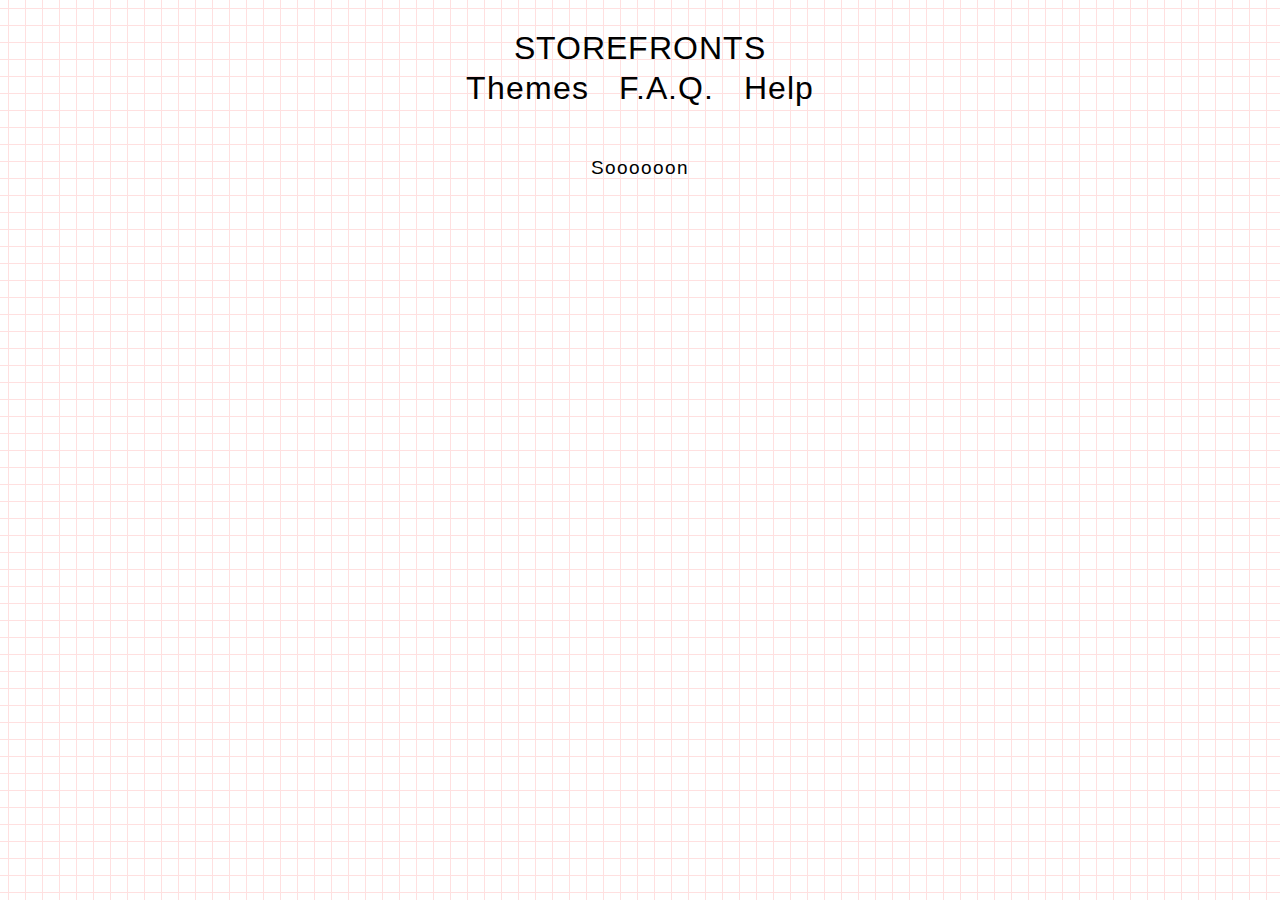
<file: faq.html>
<!doctype html>
<html>
    <head>
        <meta charset="utf-8">
        <title>STOREFRONTS</title>
        <meta name="description" content="Beautiful contemporary themes for Shopify">
        <meta name="viewport" content="width=device-width">
        <link href='http://fonts.googleapis.com/css?family=Arimo' rel='stylesheet' type='text/css'>
        <link rel="stylesheet" href="common/css/reset.css">
        <link rel="stylesheet" href="common/css/main.css">
    </head>
    <body>
        <div class="nav">
            <h1><a href="index.html">STOREFRONTS</a></h1>
            <ul>
                <li><a href="themes.html">Themes</a></li>
                <li><a href="faq.html">F.A.Q.</a></li>
                <li><a href="help.html">Help</a></li>
            </ul>
        </div>
        <div class="page">
            <p style="text-align: center;">Soooooon</p>
        </div>
        <script src="common/js/jquery-1.9.1.min.js"></script>
        <script>
            var _gaq=[['_setAccount','UA-XXXXX-X'],['_trackPageview']];
            (function(d,t){var g=d.createElement(t),s=d.getElementsByTagName(t)[0];
            g.src='//www.google-analytics.com/ga.js';
            s.parentNode.insertBefore(g,s)}(document,'script'));
        </script>
    </body>
</html>
</file>
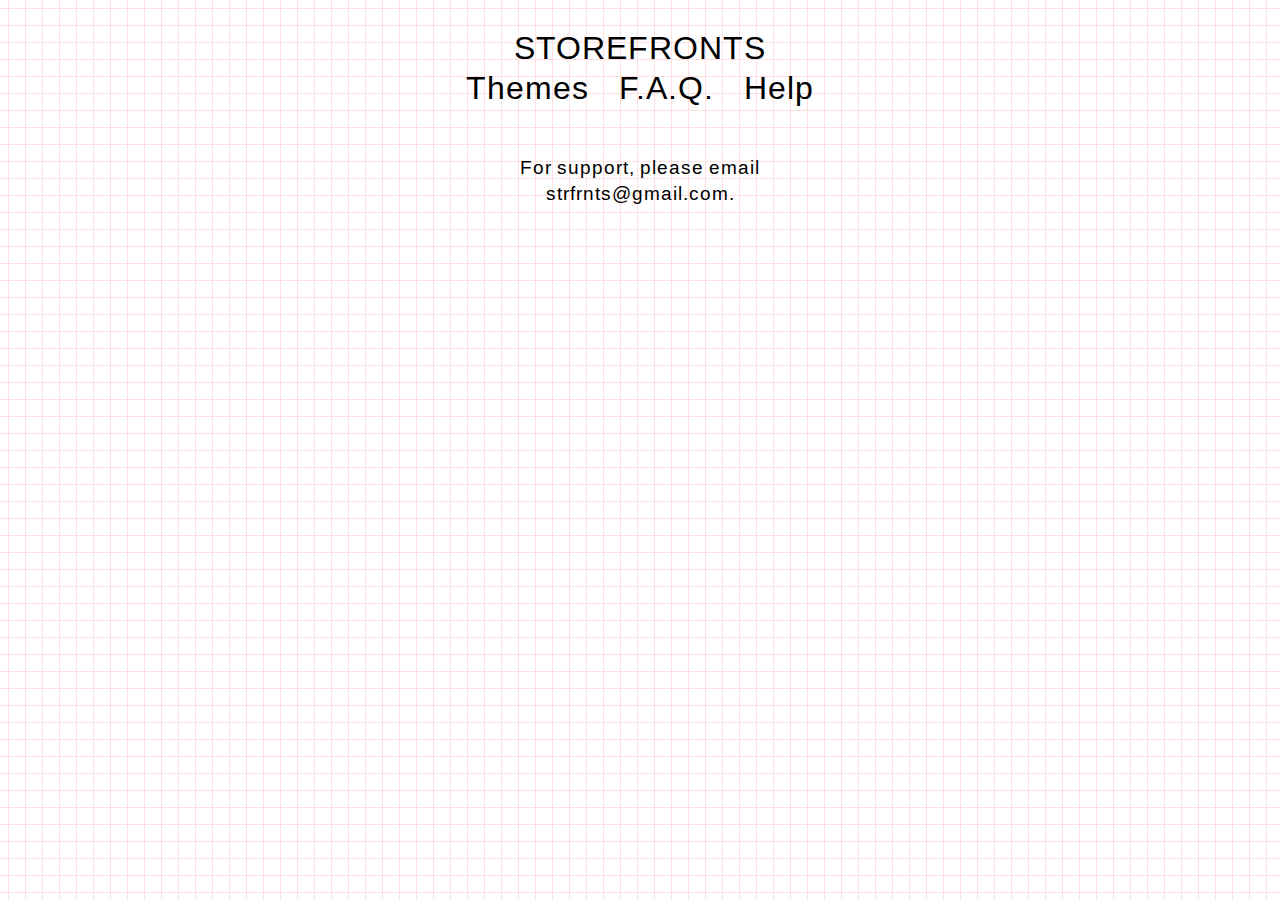
<file: help.html>
<!doctype html>
<html>
    <head>
        <meta charset="utf-8">
        <title>STOREFRONTS</title>
        <meta name="description" content="Beautiful contemporary themes for Shopify">
        <meta name="viewport" content="width=device-width">
        <link href='http://fonts.googleapis.com/css?family=Arimo' rel='stylesheet' type='text/css'>
        <link rel="stylesheet" href="common/css/reset.css">
        <link rel="stylesheet" href="common/css/main.css">
    </head>
    <body>
        <div class="nav">
            <h1><a href="index.html">STOREFRONTS</a></h1>
            <ul>
                <li><a href="themes.html">Themes</a></li>
                <li><a href="faq.html">F.A.Q.</a></li>
                <li><a href="help.html">Help</a></li>
            </ul>
        </div>
        <div class="page">
            <p style="text-align: center;">For support, please email<br><a href="mailto:strfrnts@gmail.com">strfrnts@gmail.com</a>.</p>
        </div>
        <script src="common/js/jquery-1.9.1.min.js"></script>
        <script>
            var _gaq=[['_setAccount','UA-XXXXX-X'],['_trackPageview']];
            (function(d,t){var g=d.createElement(t),s=d.getElementsByTagName(t)[0];
            g.src='//www.google-analytics.com/ga.js';
            s.parentNode.insertBefore(g,s)}(document,'script'));
        </script>
    </body>
</html>
</file>
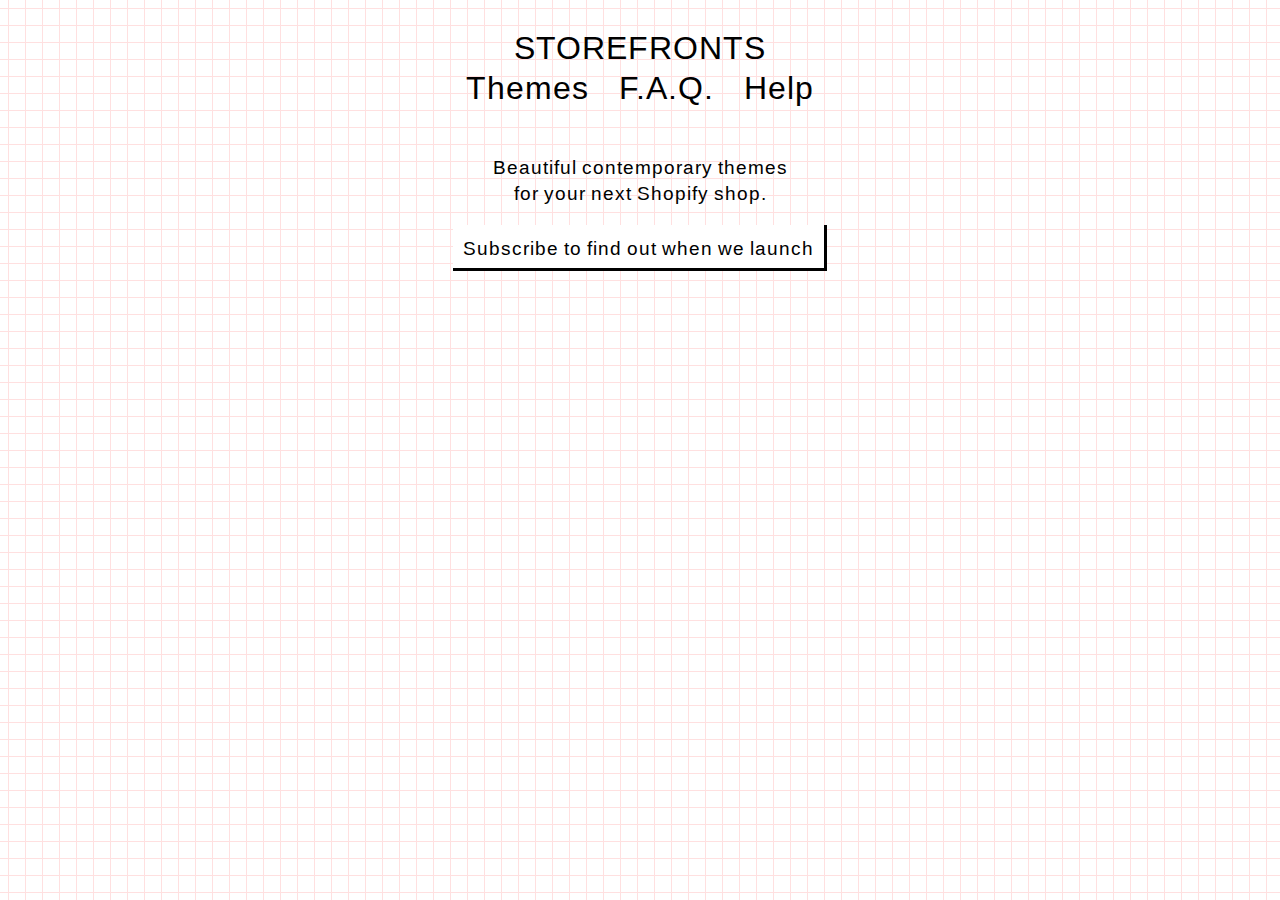
<file: themes.html>
<!doctype html>
<html>
    <head>
        <meta charset="utf-8">
        <title>STOREFRONTS</title>
        <meta name="description" content="Beautiful contemporary themes for Shopify">
        <meta name="viewport" content="width=device-width">
        <link href='http://fonts.googleapis.com/css?family=Arimo' rel='stylesheet' type='text/css'>
        <link rel="stylesheet" href="common/css/reset.css">
        <link rel="stylesheet" href="common/css/main.css">
    </head>
    <body>
        <div class="nav">
            <h1><a href="index.html">STOREFRONTS</a></h1>
            <ul>
                <li><a href="themes.html">Themes</a></li>
                <li><a href="faq.html">F.A.Q.</a></li>
                <li><a href="help.html">Help</a></li>
            </ul>
        </div>
        <div class="page">
            <!--<img class="theme-thumbnail" src="content/img/thumbnail.gif">-->
            <p style="text-align: center;">Beautiful contemporary themes<br>for your next Shopify shop.</p>
            <p style="text-align: center;"><a href="https://confirmsubscription.com/h/d/A26AC37813C12AAB" class="button">Subscribe to find out when we launch</a></p>
        </div>
        <script src="common/js/jquery-1.9.1.min.js"></script>
        <script>
            var _gaq=[['_setAccount','UA-XXXXX-X'],['_trackPageview']];
            (function(d,t){var g=d.createElement(t),s=d.getElementsByTagName(t)[0];
            g.src='//www.google-analytics.com/ga.js';
            s.parentNode.insertBefore(g,s)}(document,'script'));
        </script>
    </body>
</html>
</file>
<file: common/css/main.css>
body {
    /*font-family: "Univers";*/
    font-family: 'Arimo', sans-serif;
    font-size: 32px;
    letter-spacing: 1px;
    word-spacing: -1px;
    background-color: rgb(240, 240, 255);
    background-image: url('img/grid.gif');
}

.splash {
    position: fixed;
    top: 0;
    left: 0;
    right: 0;
    bottom: 10%;
    background-image: url("../../content/img/nypl.gif");
    background-position: center;
    background-repeat: no-repeat;
}

.nav {
    width: 100%;
    text-align: center;
    padding: 1em 0;
}
.nav.is-on-homepage {
    position: fixed;
    bottom: 0;
}
.nav h1 {
    margin-bottom: 0.25em;
}
.nav li {
    display: inline-block;
    margin: 0 0.33em;
}

.page {
    font-size: 60%;
    line-height: 1.33;
    max-width: 600px;
    margin: 0 auto;
    margin: 1em auto 7em auto;
}

p {
    margin-bottom: 1.5em;
}

.faq-question,
.faq-answer {
    text-indent: 2em;
}
.faq-question {
    margin-bottom: 0em;
}

.theme-thumbnail {
    border: 3px solid black;
    max-width: 100%;
    margin-bottom: 3em;
    display: block;
}

a {
    text-decoration: none;
    color: black;
}
a:hover {
    border-bottom: 3px solid black;
}
p a:hover {
    border-bottom: 2px solid black;
}
a.button {
    padding: 0.6em 0.5em 0.5em 0.5em;
    background-color: white;
    border-right: 3px solid black;
    border-bottom: 3px solid black;
}
a.button:hover {
    background-color: black;
    color: white;
}
</file>
